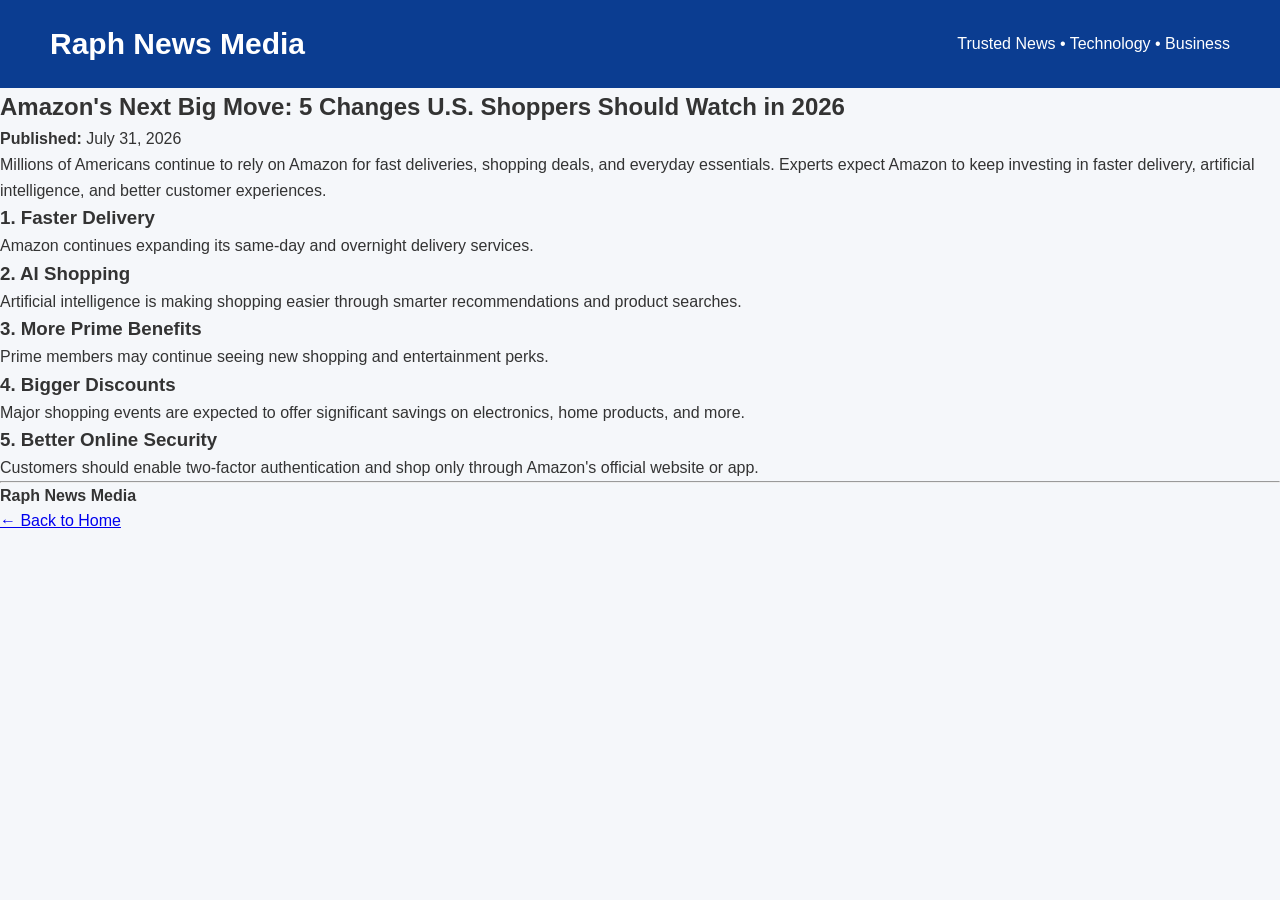
<file: amazon-update.html>
<!DOCTYPE html>
<html lang="en">
<head>
<meta charset="UTF-8">
<meta name="viewport" content="width=device-width, initial-scale=1.0">

<title>Amazon's Next Big Move | Raph News Media</title>

<link rel="stylesheet" href="style.css">
</head>

<body>

<header>
<h1>Raph News Media</h1>
<p>Trusted News • Technology • Business</p>
</header>

<main>

<h2>Amazon's Next Big Move: 5 Changes U.S. Shoppers Should Watch in 2026</h2>

<p><strong>Published:</strong> July 31, 2026</p>

<p>
Millions of Americans continue to rely on Amazon for fast deliveries, shopping deals, and everyday essentials. Experts expect Amazon to keep investing in faster delivery, artificial intelligence, and better customer experiences.
</p>

<h3>1. Faster Delivery</h3>
<p>Amazon continues expanding its same-day and overnight delivery services.</p>

<h3>2. AI Shopping</h3>
<p>Artificial intelligence is making shopping easier through smarter recommendations and product searches.</p>

<h3>3. More Prime Benefits</h3>
<p>Prime members may continue seeing new shopping and entertainment perks.</p>

<h3>4. Bigger Discounts</h3>
<p>Major shopping events are expected to offer significant savings on electronics, home products, and more.</p>

<h3>5. Better Online Security</h3>
<p>Customers should enable two-factor authentication and shop only through Amazon's official website or app.</p>

<hr>

<p><strong>Raph News Media</strong></p>

<p><a href="index.html">← Back to Home</a></p>

</main>

</body>
</html>
</file>
<file: style.css>
*{
margin:0;
padding:0;
box-sizing:border-box;
}

body{
font-family:Arial,Helvetica,sans-serif;
background:#f5f7fa;
color:#333;
line-height:1.6;
}

header{
background:#0B3D91;
color:white;
padding:20px 50px;
display:flex;
justify-content:space-between;
align-items:center;
}

header h1{
font-size:30px;
}

nav a{
color:white;
text-decoration:none;
margin-left:25px;
font-weight:bold;
}

.hero{
background:#0B3D91;
color:white;
padding:90px 30px;
text-align:center;
}

.hero h2{
font-size:48px;
margin-bottom:20px;
}

.hero p{
font-size:20px;
margin-bottom:30px;
}

.button{
display:inline-block;
background:#ffffff;
color:#0B3D91;
padding:15px 30px;
border-radius:5px;
text-decoration:none;
font-weight:bold;
margin:10px;
}

.section{
padding:60px 50px;
}

.section h2{
margin-bottom:30px;
font-size:34px;
text-align:center;
}

.cards{
display:grid;
grid-template-columns:repeat(auto-fit,minmax(280px,1fr));
gap:25px;
}

.card{
background:white;
border-radius:10px;
overflow:hidden;
box-shadow:0 4px 12px rgba(0,0,0,.1);
}

.card img{
width:100%;
display:block;
}

.card-content{
padding:20px;
}

.card-content h3{
margin-bottom:15px;
}

.card-content p{
margin-bottom:20px;
}

.read-btn{
background:#0B3D91;
color:white;
padding:12px 20px;
text-decoration:none;
border-radius:5px;
display:inline-block;
}

.newsletter{
background:#1E88E5;
color:white;
padding:70px;
text-align:center;
}

.newsletter h2{
margin-bottom:20px;
}

footer{
background:#111;
color:white;
text-align:center;
padding:40px;
margin-top:50px;
}

footer a{
color:white;
text-decoration:none;
margin:0 10px;
}
</file>
